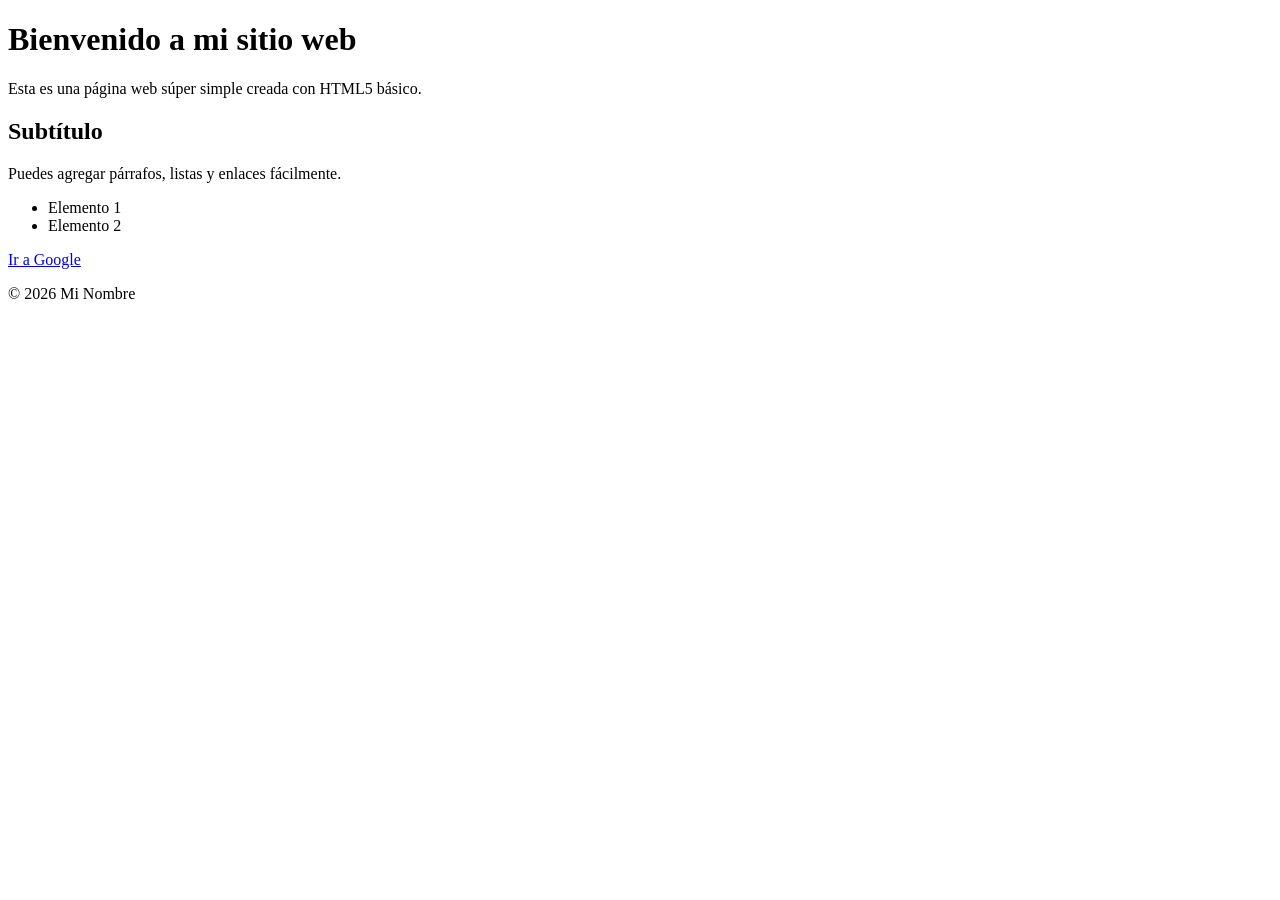
<file: index.html>
<!DOCTYPE html>
<html lang="es">
<head>
    <meta charset="UTF-8">
    <meta name="viewport" content="width=device-width, initial-scale=1.0">
    <title>Mi Página Súper Simple</title>
</head>
<body>

    <header>
        <h1>Bienvenido a mi sitio web</h1>
    </header>

    <main>
        <p>Esta es una página web súper simple creada con HTML5 básico.</p>
        <h2>Subtítulo</h2>
        <p>Puedes agregar párrafos, listas y enlaces fácilmente.</p>
        
        <ul>
            <li>Elemento 1</li>
            <li>Elemento 2</li>
        </ul>
        
        <a href="https://www.google.com">Ir a Google</a>
    </main>

    <footer>
        <p>© 2026 Mi Nombre</p>
    </footer>

</body>
</html>
</file>
